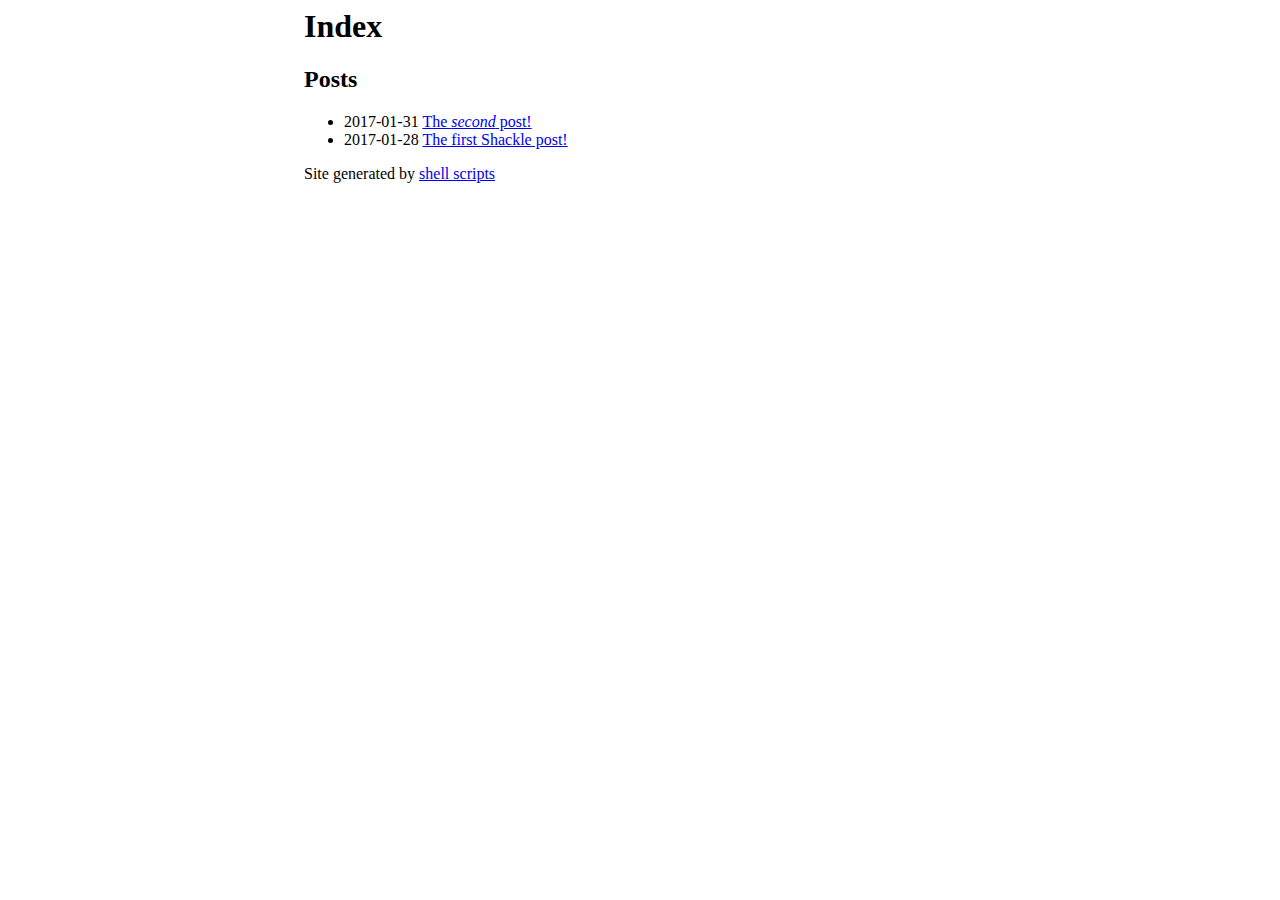
<file: index.html>
<html>
  <head>
    <link rel="stylesheet" href="static/index.css"/>
  </head>
  <body>
    <h1>Index</h1>
    <h2>Posts</h2>
    <ul>
      
<li>
  <span>2017-01-31</span>
  <a href="posts/second.html">The <i>second</i> post!</a>
</li>
<li>
  <span>2017-01-28</span>
  <a href="posts/first.html">The first Shackle post!</a>
</li>
    </ul>
    <p>Site generated by <a href="https://github.com/thumphries/shackle">shell scripts</a></p>
  </body>
</html>
</file>
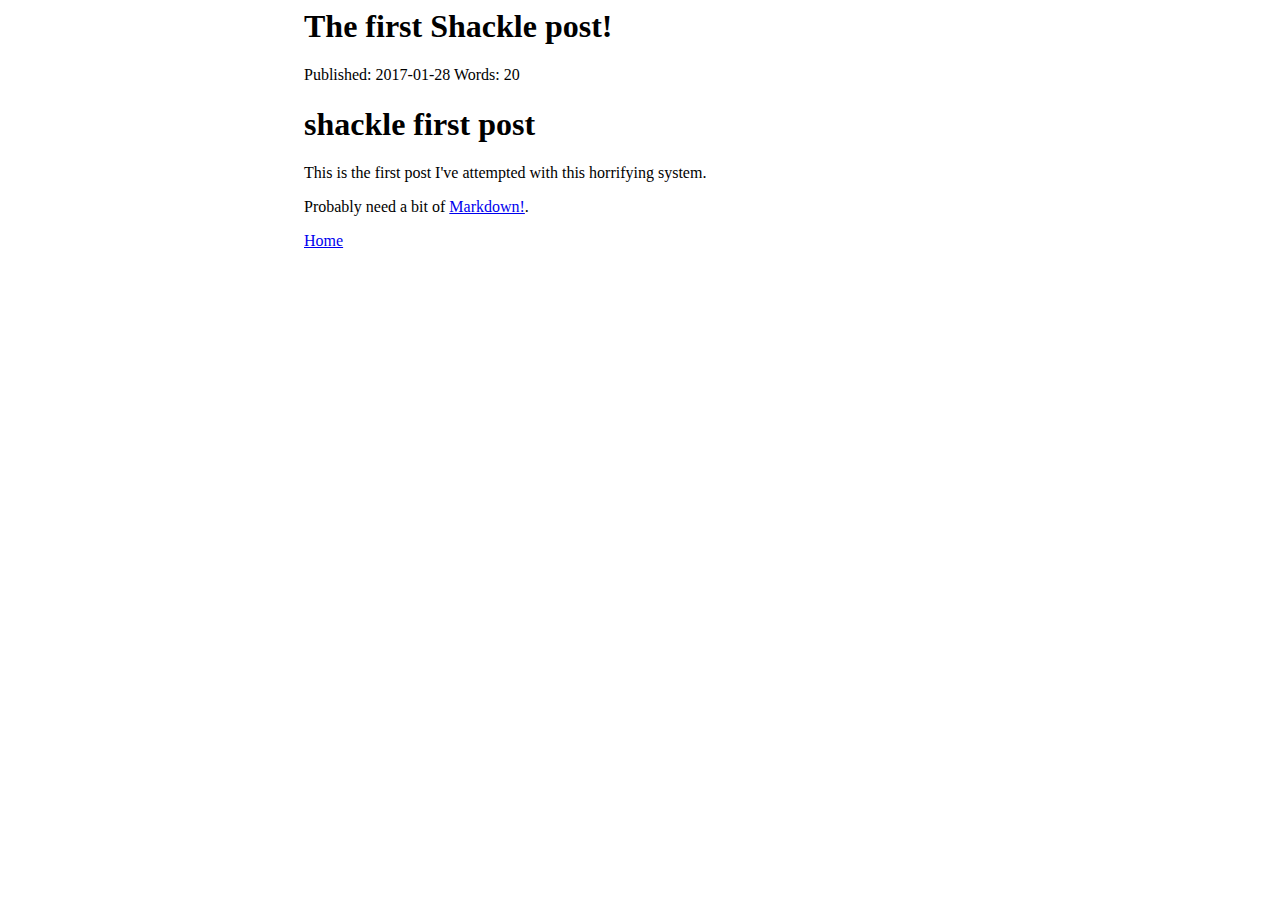
<file: posts/first.html>
<html>
  <head> 
    <link rel="stylesheet" href="../static/index.css"/>
  </head>
  <body>
    <h1>The first Shackle post!</h1>
    <span>Published: 2017-01-28</span>
    <span>Words: 20</span>
    <div>
      <h1>shackle first post</h1>

<p>This is the first post I've attempted with this horrifying system.</p>

<p>Probably need a bit of <a href="http://google.com">Markdown!</a>.</p>
    </div>
    <a href="../">Home</a>
  </body>
</html>
</file>
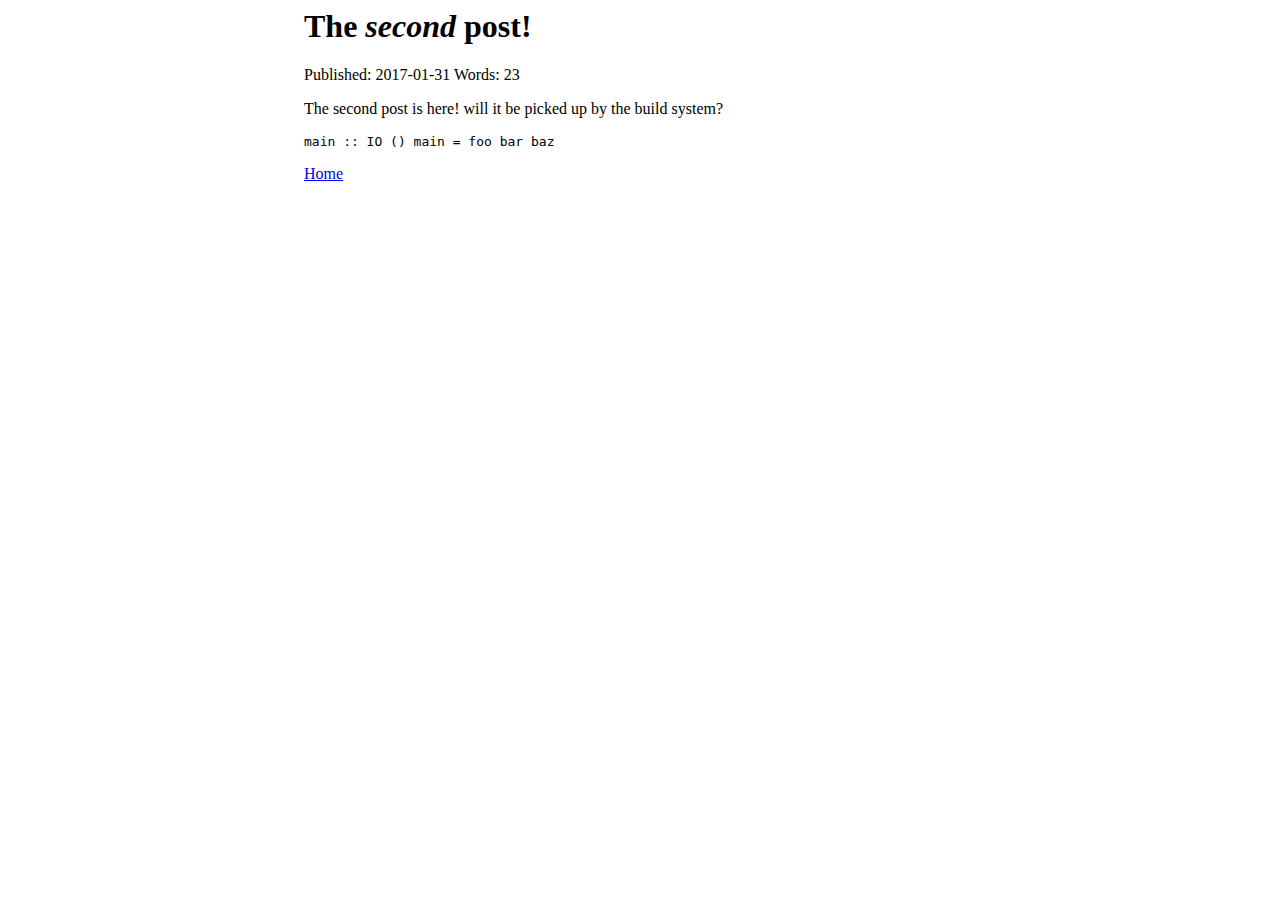
<file: posts/second.html>
<html>
  <head> 
    <link rel="stylesheet" href="../static/index.css"/>
  </head>
  <body>
    <h1>The <i>second</i> post!</h1>
    <span>Published: 2017-01-31</span>
    <span>Words: 23</span>
    <div>
      <p>The second post is here! will it be picked up by the build system?</p>

<p><code>
main :: IO ()
main =
  foo bar baz
</code></p>
    </div>
    <a href="../">Home</a>
  </body>
</html>
</file>
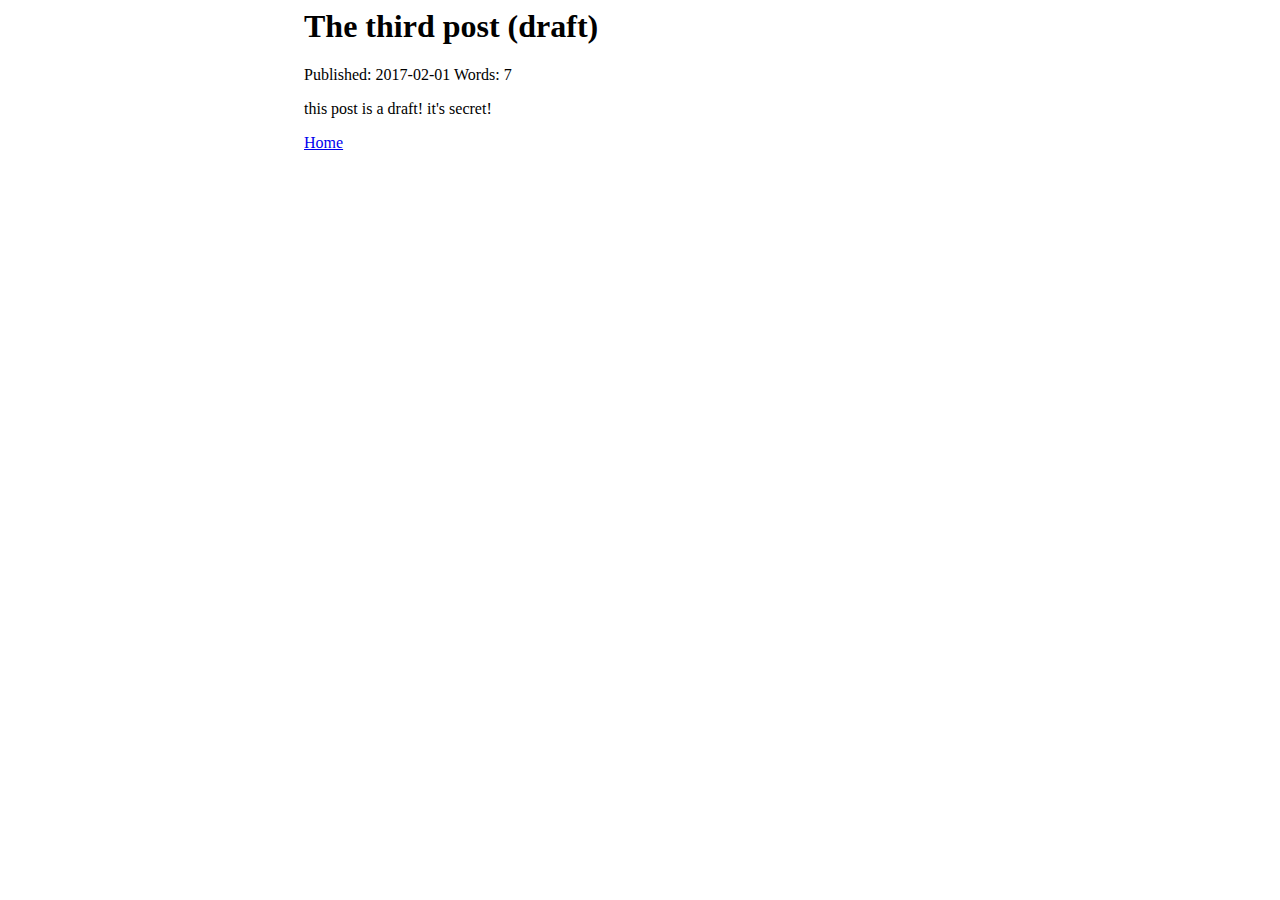
<file: posts/third.html>
<html>
  <head> 
    <link rel="stylesheet" href="../static/index.css"/>
  </head>
  <body>
    <h1>The third post (draft)</h1>
    <span>Published: 2017-02-01</span>
    <span>Words: 7</span>
    <div>
      <p>this post is a draft! it's secret!</p>
    </div>
    <a href="../">Home</a>
  </body>
</html>
</file>
<file: static/index.css>
body {
  font-family: Georgia, serif;
  margin-left: auto;
  margin-right: auto;
  max-width: 42em;
};
</file>
